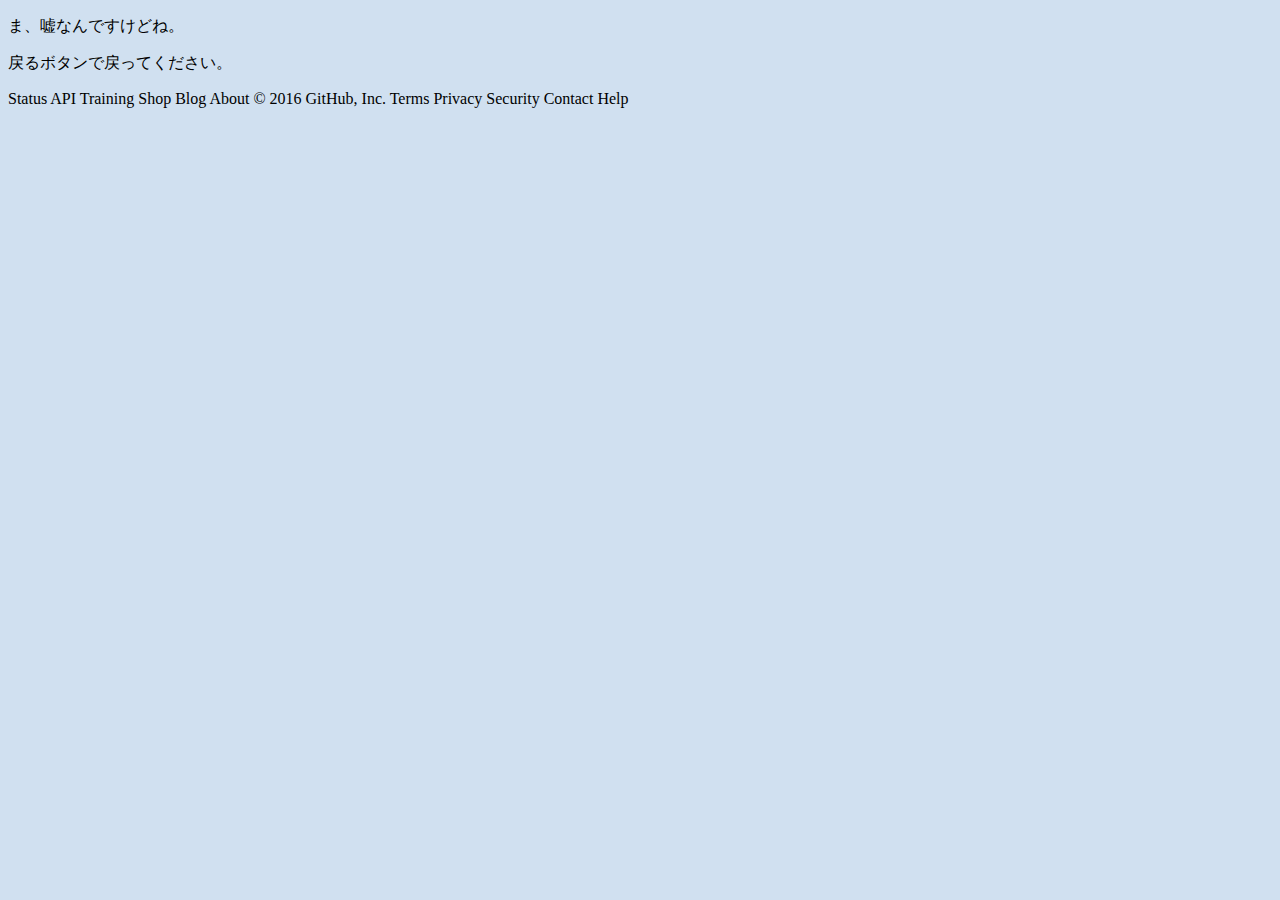
<file: #.html>
<!DOCTYPE html>
<html lang="ja">
  <head>
    <meta charset="UTF-8">
    <link rel="stylesheet" type="text/css" href="css/default.css">
    <title>自分のホームなページ</title>
  </head>
  <body>
   <p>ま、嘘なんですけどね。</p>
   <p>戻るボタンで戻ってください。</p>
  </body>
</html>

    Status API Training Shop Blog About 

    © 2016 GitHub, Inc. Terms Privacy Security Contact Help
</file>
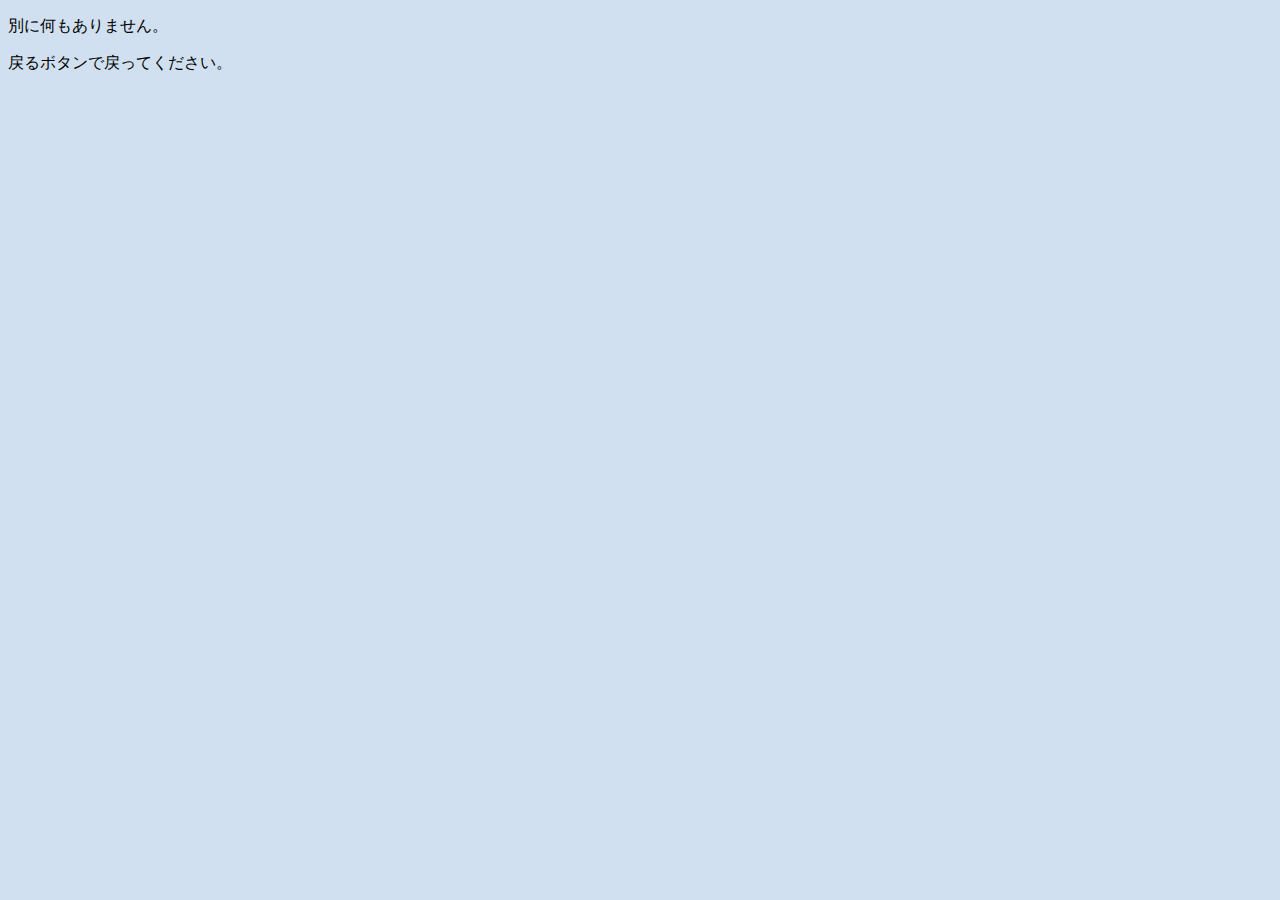
<file: fake.html>
<!DOCTYPE html>
<html lang="ja">
  <head>
    <meta charset="UTF-8">
    <link rel="stylesheet" type="text/css" href="css/default.css">
    <title>自分のホームなページ</title>
  </head>
  <body>
   <p>別に何もありません。</p>
   <p>戻るボタンで戻ってください。</p>
  </body>
</html>
</file>
<file: css/default.css>
body{
  background-color:#D0E0F0;
}

#ingredient{
  border:2px solid green;
}

th,td{
  border:1px solid green;
}
</file>
